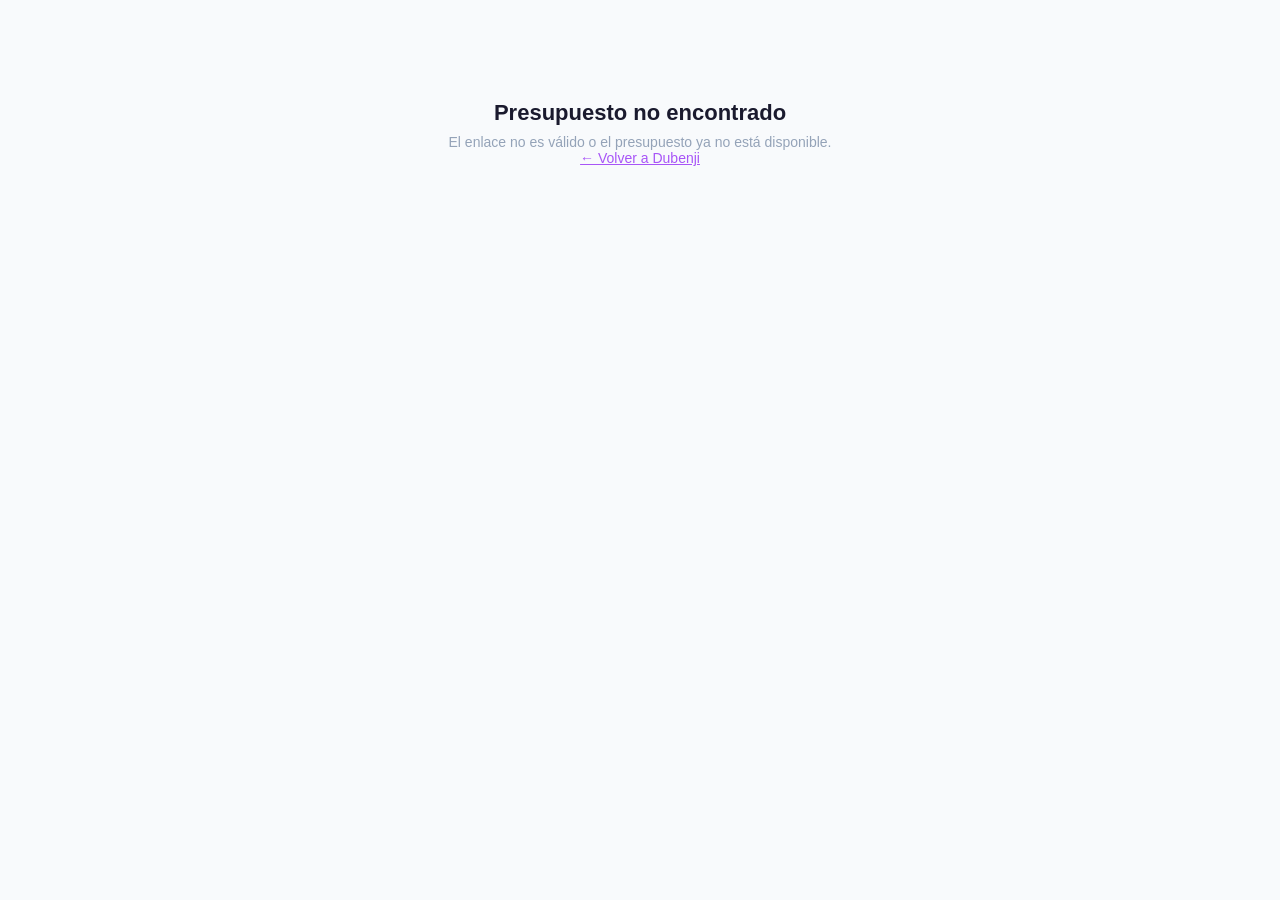
<file: presupuesto.html>
<!DOCTYPE html>
<html lang="es">
<head>
  <meta charset="UTF-8">
  <meta name="viewport" content="width=device-width, initial-scale=1.0">
  <title>Presupuesto — Dubenji</title>
  <link rel="preconnect" href="https://fonts.googleapis.com">
  <link href="https://fonts.googleapis.com/css2?family=Rajdhani:wght@500;600;700&display=swap" rel="stylesheet">
  <style>
    * { margin: 0; padding: 0; box-sizing: border-box; }
    body { font-family: 'Segoe UI', Arial, sans-serif; background: #f8fafc; color: #1a1a2e; padding: 40px; font-size: 14px; }
    .pres-container { max-width: 800px; margin: 0 auto; background: white; border-radius: 16px; box-shadow: 0 4px 24px rgba(0,0,0,.08); padding: 40px; }
    .pres-header { display: flex; justify-content: space-between; align-items: center; margin-bottom: 28px; border-bottom: 3px solid #a855f7; padding-bottom: 20px; }
    .pres-logo { display: flex; align-items: center; gap: 8px; }
    .pres-logo img { height: 48px; width: auto; }
    .pres-fecha { color: #64748b; font-size: 13px; }
    .pres-titulo { font-size: 22px; font-weight: 700; color: #a855f7; text-transform: uppercase; letter-spacing: 2px; margin-bottom: 24px; }
    .pres-cliente { margin-bottom: 28px; }
    .pres-cliente h2 { font-size: 18px; margin-bottom: 4px; }
    .pres-cliente p { color: #64748b; }
    table { width: 100%; border-collapse: collapse; margin-bottom: 24px; }
    th { background: #1e1b4b; color: white; padding: 10px 14px; text-align: left; font-size: 12px; text-transform: uppercase; letter-spacing: 1px; }
    th:nth-child(2), th:nth-child(3), th:nth-child(4) { text-align: center; }
    td { padding: 10px 14px; border-bottom: 1px solid #e2e8f0; }
    td:nth-child(2), td:nth-child(3), td:nth-child(4) { text-align: center; }
    td:nth-child(4) { font-weight: 600; color: #0f172a; }
    .pres-total { text-align: right; font-size: 22px; font-weight: 700; padding: 16px 0; border-top: 2px solid #a855f7; margin-top: 8px; }
    .pres-total span { color: #64748b; font-weight: 400; font-size: 16px; }
    .pres-nota { margin-top: 28px; padding-top: 16px; border-top: 1px solid #e2e8f0; font-size: 13px; color: #64748b; }
    .pres-footer { margin-top: 40px; text-align: center; color: #94a3b8; font-size: 12px; border-top: 1px solid #e2e8f0; padding-top: 16px; }
    .btn-imprimir { display: inline-flex; align-items: center; gap: 8px; margin-top: 24px; padding: 12px 28px; background: #a855f7; color: white; border: none; border-radius: 8px; font-size: 15px; font-weight: 600; cursor: pointer; transition: opacity .2s; }
    .btn-imprimir:hover { opacity: .85; }
    .no-data { text-align: center; padding: 60px 20px; color: #94a3b8; }
    .no-data h2 { font-size: 22px; margin-bottom: 8px; color: #1a1a2e; }
    .no-data a { color: #a855f7; }
    @media print {
      body { background: white; padding: 0; }
      .pres-container { box-shadow: none; padding: 20px; border-radius: 0; }
      .btn-imprimir { display: none; }
    }
    @media (max-width: 600px) {
      body { padding: 16px; }
      .pres-container { padding: 20px; }
      .pres-header { flex-direction: column; align-items: flex-start; gap: 8px; }
    }
  </style>
</head>
<body>

<div id="app">
  <div class="no-data" id="noData">
    <h2>Presupuesto no encontrado</h2>
    <p>El enlace no es válido o el presupuesto ya no está disponible.</p>
    <p><a href="index.html">← Volver a Dubenji</a></p>
  </div>
  <div class="pres-container" id="presContainer" style="display:none">
    <div class="pres-header">
      <div class="pres-logo">
        <img src="icono-talles/icono 400x400.webp" alt="Dubenji" onerror="this.style.display='none'">
        <img src="icono-talles/icono 600x400.webp" alt="Dubenji" onerror="this.style.display='none'">
      </div>
      <div class="pres-fecha" id="presFecha"></div>
    </div>
    <div class="pres-titulo">Presupuesto</div>
    <div class="pres-cliente">
      <h2 id="presCliente"></h2>
      <p id="presContacto"></p>
    </div>
    <table>
      <thead><tr><th style="width:40px;">#</th><th>Producto</th><th style="width:70px;">Cant.</th><th style="width:110px;">Precio</th><th style="width:110px;">Subtotal</th></tr></thead>
      <tbody id="presItems"></tbody>
    </table>
    <div class="pres-total" id="presTotal"></div>
    <div class="pres-nota" id="presNota" style="display:none"></div>
    <div class="pres-footer">Dubenji Indumentaria — Bella Vista, Corrientes</div>
    <button class="btn-imprimir" onclick="window.print()">⬇️ Descargar PDF / Imprimir</button>
  </div>
</div>

<script src="productos.js"></script>
<script src="cloud-db.js"></script>
<script>
  const params = new URLSearchParams(window.location.search);
  const id = params.get('id');
  if (id) {
    (async () => {
      await window.__READY;
      const pres = getPresupuesto(id);
      if (!pres) { document.getElementById('noData').textContent = 'Presupuesto no encontrado'; return; }
      document.getElementById('noData').style.display = 'none';
      document.getElementById('presContainer').style.display = 'block';
      document.getElementById('presFecha').textContent = pres.fecha || new Date().toLocaleDateString('es-AR');
      document.getElementById('presCliente').textContent = pres.cliente || 'Cliente';
      if (pres.contacto) document.getElementById('presContacto').textContent = pres.contacto;
      document.getElementById('presItems').innerHTML = (pres.items || []).map((item, i) => `
        <tr>
          <td>${i+1}</td>
          <td>${item.descripcion || '—'}</td>
          <td>${item.cantidad}</td>
          <td>$${(item.precio||0).toLocaleString('es-AR')}</td>
          <td>$${((item.precio||0)*(item.cantidad||1)).toLocaleString('es-AR')}</td>
        </tr>`).join('');
      const total = (pres.items || []).reduce((s, item) => s + ((item.precio||0)*(item.cantidad||1)), 0);
      document.getElementById('presTotal').innerHTML = '<span>Total:</span> $' + total.toLocaleString('es-AR');
      if (pres.nota) {
        document.getElementById('presNota').style.display = 'block';
        document.getElementById('presNota').innerHTML = '<strong>Nota:</strong> ' + pres.nota;
      }
    })();
  }
</script>
</body>
</html>
</file>
